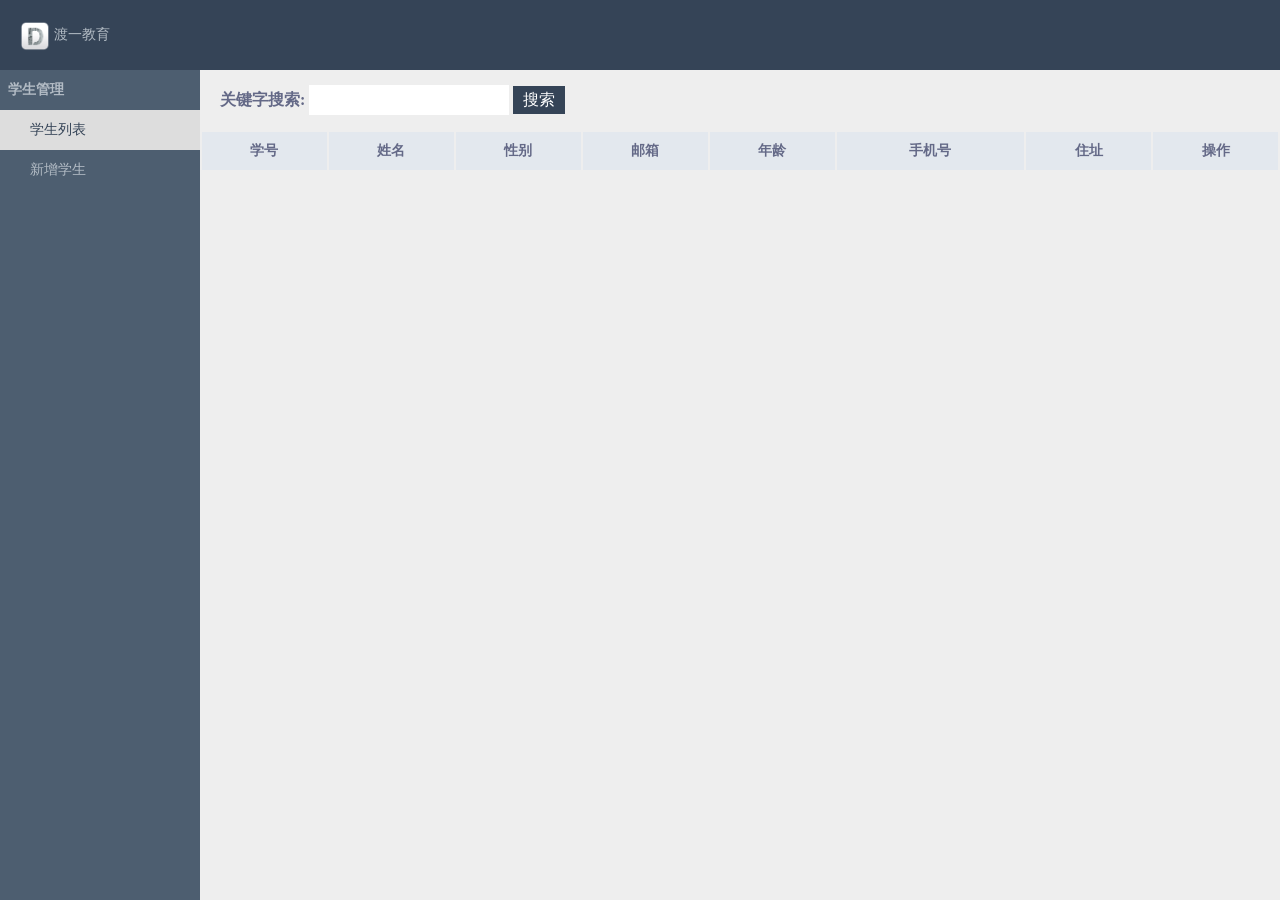
<file: index.html>
<!DOCTYPE html>
<html lang="en">

<head>
    <meta charset="UTF-8">
    <meta name="viewport" content="width=device-width, initial-scale=1.0">
    <meta http-equiv="X-UA-Compatible" content="ie=edge">
    <title>Document</title>
    <link rel="stylesheet" href="./index.css">
</head>

<body>
    <div class="wrapper">
        <div class="header">
            <div class="logo">
                <img src="./images/logo.png" alt="">
                <span>渡一教育</span>
            </div>
        </div>
        <div class="left-menu">
            <dl id="menu">
                <dt>学生管理</dt>
                <dd class="active" data-id="student-list">学生列表</dd>
                <dd data-id="add-student">新增学生</dd>
            </dl>
        </div>
        <div class="right-content">
            <!-- 学生列表 -->
            <div class="student-list content" id="student-list">
                <div class="search">
                    <label for="search-word">关键字搜索:</label>
                    <input type="text" id="search-word">
                    <button id="search-submit">搜索</button>
                </div>
                <table border="0">
                    <!-- 表头区域 -->
                    <thead>
                        <tr>
                            <th>学号</th>
                            <th>姓名</th>
                            <th>性别</th>
                            <th>邮箱</th>
                            <th>年龄</th>
                            <th>手机号</th>
                            <th>住址</th>
                            <th>操作</th>
                        </tr>
                    </thead>
                    <!-- 表格内容 -->
                    <tbody id="student-body">
                        <!-- <tr>
                            <td>1222</td>
                            <td> dmq </td>
                            <td>男</td>
                            <td> 123123@qq.com</td>
                            <td>
                                18
                            </td>
                            <td> 12312312312</td>
                            <td> 北京</td>
                            <td>
                                <button class="btn edit">编辑</button>
                                <button class="btn del">删除</button>
                            </td>
                        </tr> -->
                    </tbody>
                </table>
                <ul id="turn-page">
                   <!-- <li class="prev-page">上一页</li>
                   <li class="active tcdNumber">1</li>
                   <li class="tcdNumber">2</li>
                   <li class="tcdNumber">3</li>
                   <span>...</span>
                   <li class="tcdNumber">8</li>
                   <li class="tcdNumber">9</li>
                   <li class="tcdNumber">10</li>
                   <li class="next-page">下一页</li> -->
                </ul>
                <div class="modal" id="modal">
                    <div class="mask"></div>
                    <div class="modal-content">
                        <h2>编辑信息</h2>
                        <form action="#" id="edit-student-form" class="add-student-form">
                            <div>
                                <label for="name">姓名</label>
                                <input type="text" name="name" autocomplete="off">
                            </div>
                            <div class="sex">
                                <label for="sex">性别</label>
                                <input type="radio" name="sex" checked value="0">
                                <span>男</span>
                                <input type="radio" name="sex" value="1"><span>女</span>
                            </div>
                            <div>
                                <label for="sNo">学号</label>
                                <input type="text" name="sNo">
                            </div>
                            <div>
                                <label for="email">邮箱</label>
                                <input type="text" name="email">
                            </div>
                            <div>
                                <label for="birth">出生年</label>
                                <input type="text" name="birth">
                            </div>
                            <div>
                                <label for="phone">手机号</label>
                                <input type="text" name="phone">
                            </div>
                            <div>
                                <label for="address">住址</label>
                                <input type="text" name="address">
                            </div>
                            <div>
                                <label for=""></label>
                                <input type="submit" value="提交" class="btn" id="edit-submit">
                                <input type="reset" value="重置" class="btn">
                            </div>
                        </form>
                    </div>
                </div>



               
            </div>
            <!-- 新增学生表单 -->
            <div class="add-student content" id="add-student">
                <form action="#" id="add-student-form"  class="add-student-form">
                    <div>
                        <label for="name">姓名</label>
                        <input type="text" name="name" autocomplete="off">
                    </div>
                    <div class="sex">
                        <label for="sex">性别</label>
                        <input type="radio" name="sex" checked value="0">
                        <span>男</span>
                        <input type="radio" name="sex" value="1"><span>女</span>
                    </div>
                    <div>
                        <label for="sNo">学号</label>
                        <input type="text" id="sNo" name="sNo">
                    </div>
                    <div>
                        <label for="email">邮箱</label>
                        <input type="text" id="email" name="email">
                    </div>
                    <div>
                        <label for="birth">出生年</label>
                        <input type="text" id="birth" name="birth">
                    </div>
                    <div>
                        <label for="phone">手机号</label>
                        <input type="text" id="phone" name="phone">
                    </div>
                    <div>
                        <label for="address">住址</label>
                        <input type="text" id="address" name="address">
                    </div>
                    <div>
                        <label for=""></label>
                        <input type="submit" value="提交" class="btn" id="add-submit">
                        <input type="reset" value="重置" class="btn">
                    </div>
                </form>
            </div>
        </div>
    </div>
    <script src="./jquery-3.3.1.js"></script>
    <script src="./turnPage/index.js"></script>
    <script src="./index.js"></script>
</body>

</html>
</file>
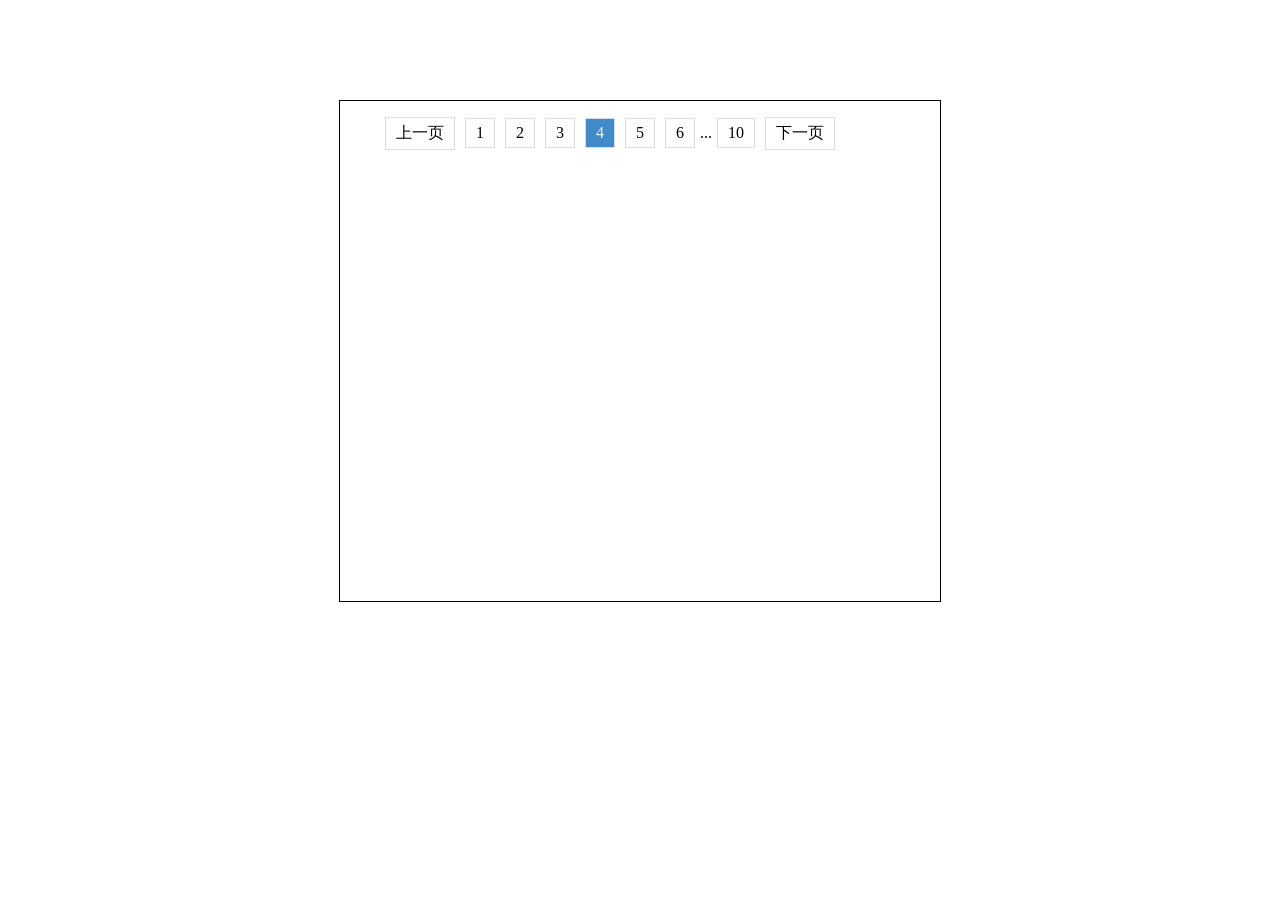
<file: turnPage/index.html>
<!DOCTYPE html>
<html lang="en">
<head>
    <meta charset="UTF-8">
    <meta name="viewport" content="width=device-width, initial-scale=1.0">
    <meta http-equiv="X-UA-Compatible" content="ie=edge">
    <title>Document</title>
    <style>
        .wrapper {
            width: 600px;
            height: 500px;
            border: 1px solid #000;
            margin: 100px auto;
        }
        #turn-page li {
            padding: 5px 10px;
            border: 1px solid #ddd;
            display: inline-block;
            cursor: pointer;
            margin: 0 5px;
        }
        li.cur-page {
            background-color:  #428bca;
            color: aliceblue;
        }
    </style>
</head>
<body>
    <div class="wrapper">
        <ul id="turn-page">
            <!-- <li class="prev-page">上一页</li>
            <li class="tab-number cur-page">1</li>
            <li class="tab-number">2</li>
            <li class="tab-number">3</li>
            <li class="next-page">下一页</li> -->
        </ul>
    </div>
    <script src="../jquery-3.3.1.js"></script>
    <script src="./index.js"></script>
    <script>
        $('#turn-page').turnPage({
            allPage: 10,
            curPage: 4,
            changPage: function () {
                console.log('----')
            }
        });
    
    </script>
</body>
</html>
</file>
<file: index.css>
* {
    padding: 0;
    margin: 0;
    font-size: 14px;
    color: #b3bcc5;
}

html,body {
    height: 100%;
}
.wrapper {
    width: 100%;
    height: 100%;
    background-color: #eee;
}
.wrapper .header {
    height: 70px;
    line-height: 70px;
    background-color: #354457;
}
.wrapper .header .logo {
    padding-left: 20px;
    width: 200px;
    height: 70px;
    line-height: 70px;
}
.wrapper .header .logo img {
    width: 30px;
    height: 30px;
    display: inline-block;
    vertical-align: middle;
}
.wrapper .left-menu {
    /* float: left; */
    /* display: inline-block; */
    position: absolute;
    left: 0;
    top: 70px;
    width: 200px;
    height: calc(100% - 70px);
    background-color: #4d5e70;
}
dl dt, dl dd {
    /* width: 100%; */
    height: 40px;
    line-height: 40px;
}
dl dt {
    padding-left: 8px;
    font-weight: bold;
}
dl dd {
    padding-left: 30px;
    cursor: pointer;
}
dl dd:hover {
    background-color: rgba(255, 255, 255, 0.5);
    color: #354457;
}
dl dd.active {
    background-color: #ddd;
    color: #354457;
}

.wrapper .right-content {
    width: calc(100% - 200px);
    height: calc(100% - 70px);
    float: left;
    /* display: inline-block; */
    position: absolute;
    left: 200px;
    top: 70px;
}
/* 
    三种实现两列布局方式   缺点
    1. float  产生浮动流
    2. display: inline-block   每两个元素之间会有间隙  
    3. position: absolute;     定位固定的
*/
.add-student-form {
    width: 400px;
    margin: 50px auto;
}
.add-student-form input, .add-student-form label{
    font-size: 16px;
    color: #354457;
}
.add-student-form label {
    display: inline-block;
    width: 80px;
    text-align: right;
}
.add-student-form div {
    margin: 10px 0px;
}
.add-student-form .btn {
    padding: 5px 30px;
}
.add-student-form .sex span {
    margin-right: 10px;
    font-size: 16px;
    color: #354457;
}
.add-student {
    display: none;
}
.student-list {
    display: none;
}
.student-list table, .student-list table tr td, .student-list table tr th {
    font-size: 14px;
    text-align: center;
}
.student-list table {
    width: 100%;
}
.student-list table thead {
    background-color: #e3e8ee;
}
.student-list table tbody {
    background-color: #fff;
}
table tr th {
    color: #646987;
}
table tr td {
    color: #354457;
    min-width: 100px;
}
table tr th, table tr td {
    padding: 10px 0;
}

table button.btn {
    padding: 3px 10px;
    border: none;
    color: #fff;
    cursor: pointer;
}
table button.btn.edit {
    background-color: #5cb85c;
}
table button.btn.del {
    background-color: #d9534f;
}
table button.btn.edit:hover{
    color: #fff;
    background-color: #398439;
    border-color: #255625;
}
table button.btn.del:hover {
    color: #fff;
    background-color: #c9302c;
}

.modal {
    position: fixed;
    top: 0;
    left: 0;
    right: 0;
    bottom: 0;
    display: none;
}
.modal.show {
    display: block;
}
.modal .mask {
    position: fixed;
    top: 0;
    left: 0;
    right: 0;
    bottom: 0;
    background-color: rgba(0, 0, 0, 0.5);
}
.modal .modal-content {
    background-color: #fff;
    position: absolute;
    width: 500px;
    height: 450px;
    left: 50%;
    top: 50%;
    margin-left: -250px;
    margin-top: -225px;
    padding: 20px;
}
.modal .modal-content h2 {
    font-size: 16px;
}

.content {
    position: absolute;
    top: 0;
    width: 100%;
    height: 100%;
}

#turn-page {
    float: right;
    /* border: 1px solid #000; */
    margin: 10px;
}
#turn-page li {
    display: inline-block;
    padding: 3px 10px;
    border: 1px solid #ddd;
    height: 25px;
    line-height: 25px;
    cursor: pointer;
    margin: 0 5px;
}
#turn-page li.cur-page {
    background-color: #428bca;
    border: 1px solid #428bca;
    color: #fff;
}

.search {
    height: 60px;
    line-height: 60px;
    font-size: 16px;
    padding: 0px 20px;
    background-color: #eee;
}
.search label {
    font-size: 16px;
    color: #646987;
    font-weight: 800;
}

.search input {
    font-size: 16px;
    width: 200px;
    height: 30px;
    border: none;
    outline: none;
}
#search-submit {
    height: 28px;
    line-height: 28px;
    padding: 0 10px;
    outline: none;
    display: inline-block;
    border: none;
    background-color: #354457;
    color: #fff;
    font-size: 16px;
    cursor: pointer;
    vertical-align: center;
    /* border: 1px solid #000; */
}
#search-submit:hover {
    background: #1e2936;
}
</file>
